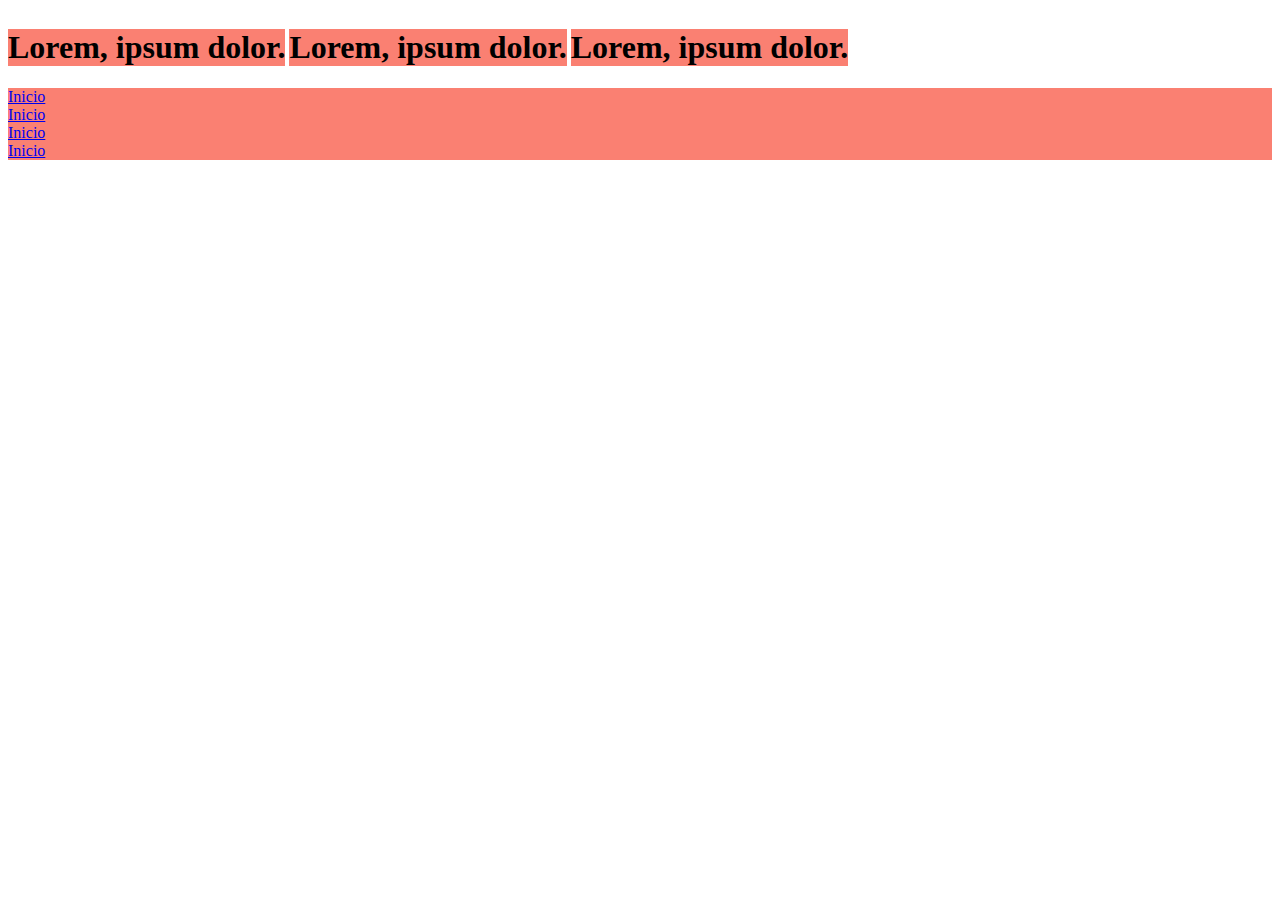
<file: bloques.html>
<!DOCTYPE html>
<html lang="en">
<head>
    <meta charset="UTF-8">
    <meta name="viewport" content="width=device-width, initial-scale=1.0">
    <meta http-equiv="X-UA-Compatible" content="ie=edge">
    <title>Bloques</title>
    <link rel="stylesheet" href="bloques.css">
</head>
<body>
    <h1>Lorem, ipsum dolor.</h1>
    <h1>Lorem, ipsum dolor.</h1>
    <h1>Lorem, ipsum dolor.</h1>
    
    <div>
        <a href="#">Inicio</a>
        <a href="#">Inicio</a>
        <a href="#">Inicio</a>
        <a href="#">Inicio</a>
    </div>

</body>
</html>
</file>
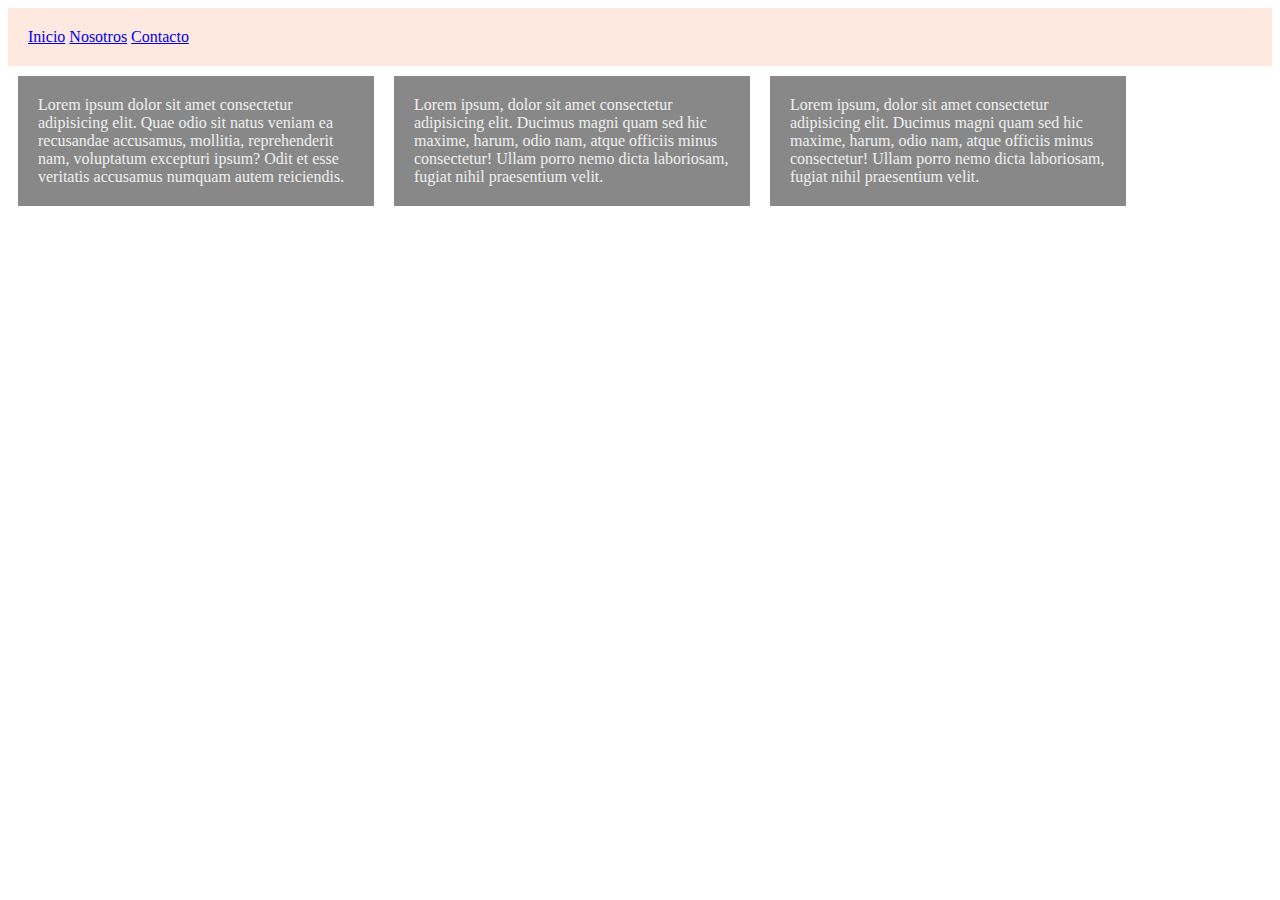
<file: columnas.html>
<html lang="es">
    <head>
        <meta charset="UTF-8">
        <meta name="viewport" content="width=device-width, initial-scale=1.0">
        <title>Columnas</title>
        <meta http-equiv="X-UA-Compatible" content="ie-edge">
        <link rel="stylesheet" href="columnas.css">
    </head>
    <body>
        
        <nav>
            <a href="#">Inicio</a>
            <a href="#">Nosotros</a>
            <a href="#">Contacto</a>
        </nav>

        <section class="padre">
            <p class="columna">Lorem ipsum dolor sit amet consectetur adipisicing elit. Quae odio sit natus veniam ea recusandae accusamus, mollitia, reprehenderit nam, voluptatum excepturi ipsum? Odit et esse veritatis accusamus numquam autem reiciendis.</p>
            <p class="columna">Lorem ipsum, dolor sit amet consectetur adipisicing elit. Ducimus magni quam sed hic maxime, harum, odio nam, atque officiis minus consectetur! Ullam porro nemo dicta laboriosam, fugiat nihil praesentium velit.</p>
            <p class="columna">Lorem ipsum, dolor sit amet consectetur adipisicing elit. Ducimus magni quam sed hic maxime, harum, odio nam, atque officiis minus consectetur! Ullam porro nemo dicta laboriosam, fugiat nihil praesentium velit.</p>
            
        </section>

    </body>
</html>
</file>
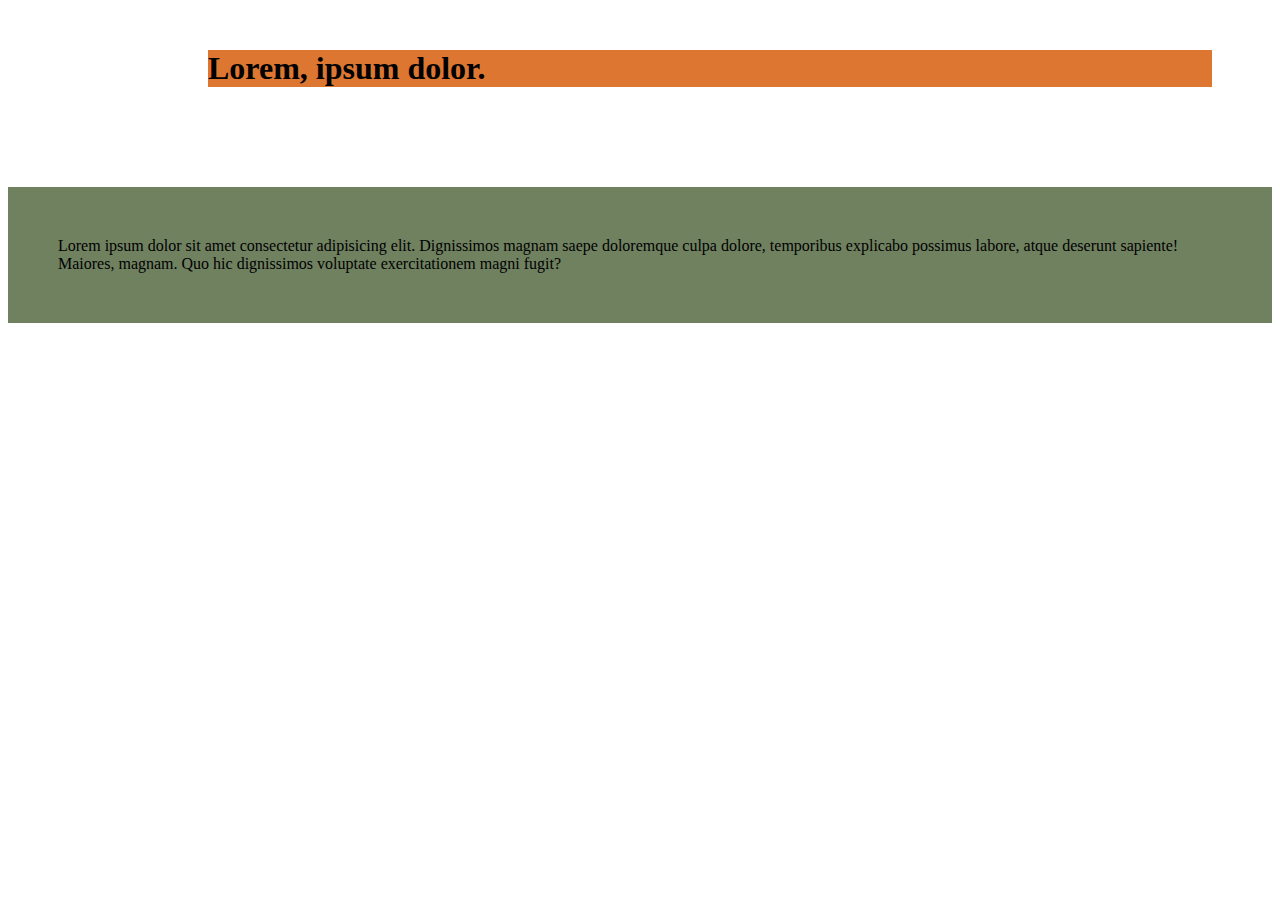
<file: margenes-padding.html>
<!DOCTYPE html>
<html lang="en">
<head>
    <meta charset="UTF-8">
    <meta name="viewport" content="width=device-width, initial-scale=1.0">
    <meta http-equiv="X-UA-Compatible" content="ie=edge">
    <title>Margenes y Padding</title>

    <link rel="stylesheet" href="margenes-padding.css">

</head>
<body>

    <h1>Lorem, ipsum dolor.</h1>

    <p>Lorem ipsum dolor sit amet consectetur adipisicing elit. Dignissimos magnam saepe doloremque culpa dolore, temporibus explicabo possimus labore, atque deserunt sapiente! Maiores, magnam. Quo hic dignissimos voluptate exercitationem magni fugit?</p>
    
</body>
</html>
</file>
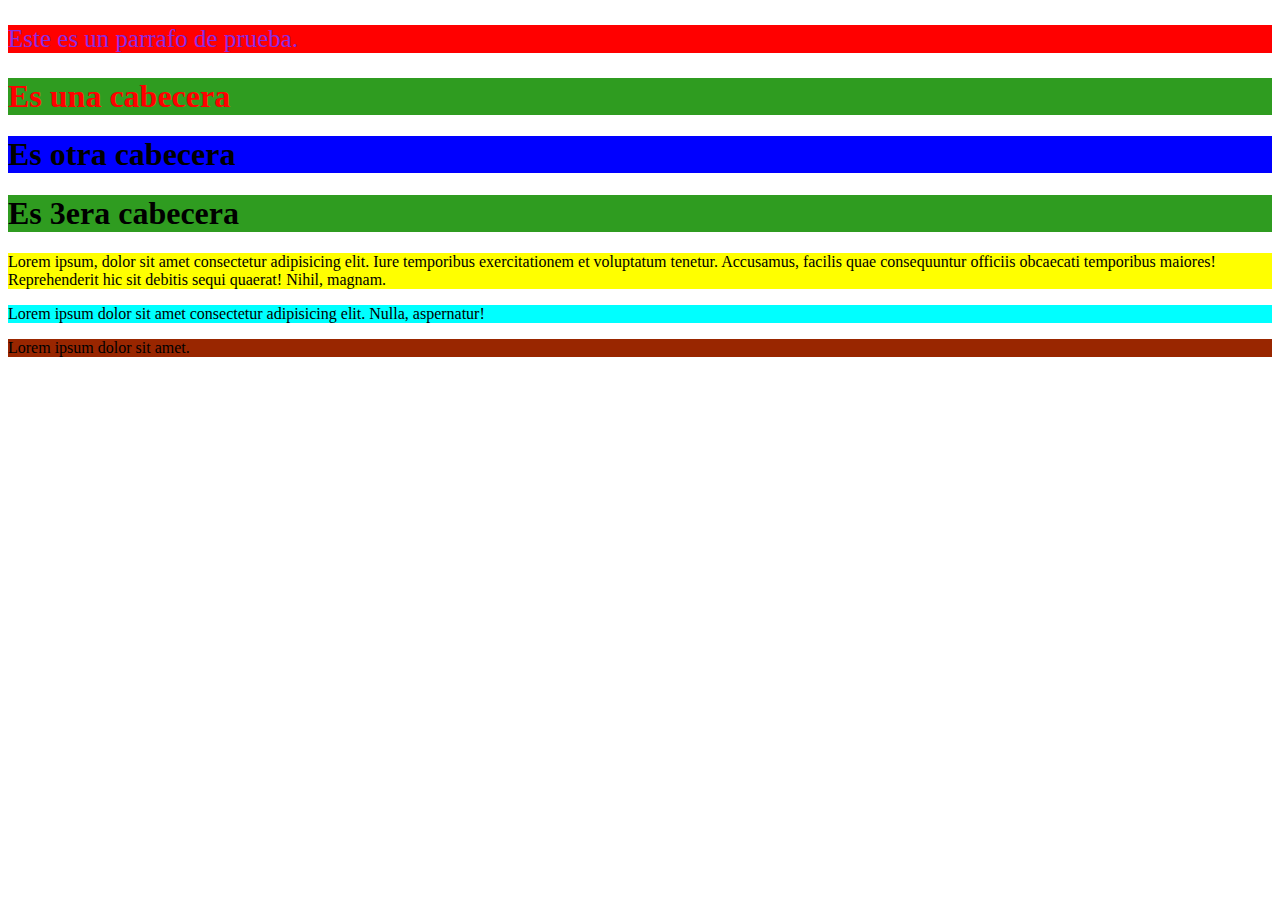
<file: semantica.html>
<!DOCTYPE html>
<html lang="en">
<head>
    <meta charset="UTF-8">
    <meta name="viewport" content="width=device-width, initial-scale=1.0">
    <meta http-equiv="X-UA-Compatible" content="ie=edge">
    <title>Semantica de elementos html5</title>

    <!-- <style>
        p {
            color: blue;
            font-size: 36px;
        }
    </style> -->
    <link rel="stylesheet" href="style.css">

</head>
<body>

    <p style="color: blueviolet; font-size: 25px;">Este es un parrafo de prueba.</p>

    <h1 class="verde color-texto-rojo"> Es una cabecera</h1>
    <h1 id="unico"> Es otra cabecera</h1>
    <h1 class="verde"> Es 3era cabecera</h1>

    <p class="color-fuente-amarillo">Lorem ipsum, dolor sit amet consectetur adipisicing elit. Iure temporibus exercitationem et voluptatum tenetur. Accusamus, facilis quae consequuntur officiis obcaecati temporibus maiores! Reprehenderit hic sit debitis sequi quaerat! Nihil, magnam.</p>
    <p class="color-fuente-celeste">Lorem ipsum dolor sit amet consectetur adipisicing elit. Nulla, aspernatur!</p>
    <p class="color-fuente-marron">Lorem ipsum dolor sit amet.</p>
</body>
</html>
</file>
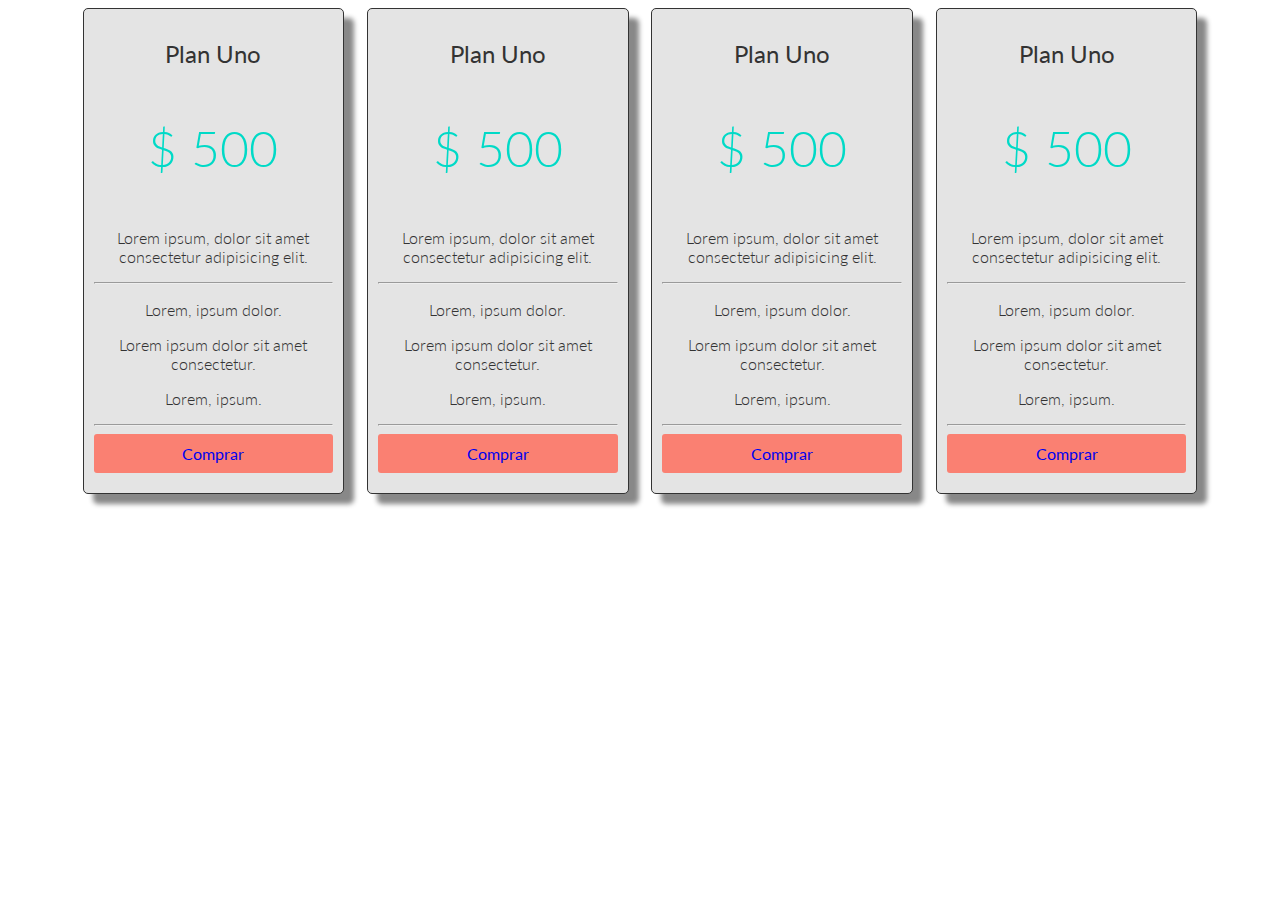
<file: tabla-precios.html>
<!DOCTYPE html>
<html lang="es">
<head>
    <meta charset="UTF-8">
    <meta name="viewport" content="width=device-width, initial-scale=1.0">
    <meta http-equiv="X-UA-Compatible" content="ie=edge">
    <title>Tabla de precios</title>
    <link href="https://fonts.googleapis.com/css2?family=Lato:wght@300;400;700&display=swap" rel="stylesheet">
    <link rel="stylesheet" href="tabla-precios.css">
</head>
<body>
    <section class="container flex text-center">
        <div class="columna">
            <h2>Plan Uno</h2>
            <p class="precio">$ 500</p>
            <p>Lorem ipsum, dolor sit amet consectetur adipisicing elit.</p>
            <hr>
            <p>Lorem, ipsum dolor.</p>
            <p>Lorem ipsum dolor sit amet consectetur.</p>
            <p>Lorem, ipsum.</p>
            <hr>
            <a href="#" class="btn-precio">Comprar</a>
        </div>
        <div class="columna">
            <h2>Plan Uno</h2>
            <p class="precio">$ 500</p>
            <p>Lorem ipsum, dolor sit amet consectetur adipisicing elit.</p>
            <hr>
            <p>Lorem, ipsum dolor.</p>
            <p>Lorem ipsum dolor sit amet consectetur.</p>
            <p>Lorem, ipsum.</p>
            <hr>
            <a href="#" class="btn-precio">Comprar</a>
        </div>
        <div class="columna">
            <h2>Plan Uno</h2>
            <p class="precio">$ 500</p>
            <p>Lorem ipsum, dolor sit amet consectetur adipisicing elit.</p>
            <hr>
            <p>Lorem, ipsum dolor.</p>
            <p>Lorem ipsum dolor sit amet consectetur.</p>
            <p>Lorem, ipsum.</p>
            <hr>
            <a href="#" class="btn-precio">Comprar</a>
        </div>
        <div class="columna">
            <h2>Plan Uno</h2>
            <p class="precio">$ 500</p>
            <p>Lorem ipsum, dolor sit amet consectetur adipisicing elit.</p>
            <hr>
            <p>Lorem, ipsum dolor.</p>
            <p>Lorem ipsum dolor sit amet consectetur.</p>
            <p>Lorem, ipsum.</p>
            <hr>
            <a href="#" class="btn-precio">Comprar</a>
        </div>
    </section>
</body>
</html>
</file>
<file: bloques.css>
h1 {
    background-color: salmon;

    /* para transformar un elemento de bloque ha linea */
    display: inline-block;

}

/* transforma elemento de linea en bloque */
a {
    background-color: salmon;
    display: block;
}
</file>
<file: columnas.css>
/* Son un elemento de linea */
nav  {
    background-color: #ffe8df;
    padding: 20px;
}

/* Es un elemento de bloque */
.columna {
    background-color: #888888;
    color: #f0f0f0;
    padding: 20px;
    width: 25%;
    margin: 10px;
}

.padre {
    display: flex;
}
</file>
<file: margenes-padding.css>
h1 {
    background-color: #dd7631;
    /* margen izquierdo y abajo*/
    /* margin-left: 100px;
    margin-bottom: 200px; */

    /* margen en los 4 lados */
    /* margin: 100px; */

    /* margen arriba y abajo de 100, y margen de izq y der de 200 */
    /* margin: 100px 200px; */

    /* margen de arriba=50
    margen de der=60
    margen de abajo=100
    margen de izq=200 */
    margin: 50px 60px 100px 200px;
}

p {
    background-color: #708160;
    /* es un margen interno */
    padding: 50px;
}
</file>
<file: style.css>
p {
    background-color: red;
}

#unico {
    background-color: blue;
}

.verde {
    background-color: rgb(47, 156, 32);
}

.color-texto-rojo {
    color: red;
}

.color-fuente-amarillo {
    background-color: yellow;
}

.color-fuente-celeste {
    background-color: #00ffff; 
}

.color-fuente-marron {
    background-color: rgb(153, 38, 0);
}
</file>
<file: tabla-precios.css>
body {
    font-family: 'Lato', sans-serif;
}

h2 {
    font-weight: 400;
}

p {
    font-weight: 300;
}

.container {
    /* colocar arriba y abajo en 0
    colocar a los lados en automatico */
    margin: 0 auto;
    /* colocar un ancho de 500px */
    /* width: 500px; */
    /* con esto css hizo el calculo del margen de la 
    * izq y la der. */
    width: 90%;
}

.flex {
    display: flex;
    flex-wrap: wrap;
}
.text-center {
    text-align: center;
}
.columna {
    background-color: rgb(228, 228, 228);
    color: #333;
    border: 1px solid #333;
    /* margin: 10px; */
    padding: 10px;
    /* colocar un borde de 5px */
    border-radius: 5px;
    /* colocar 10 al eje 'x' e 'y' con degradado de 5px */
    box-shadow: 10px 10px 5px #888;
    /* width: 25%; */
    /* incluye el padding y el borde al calculo, el 
    * margen no esta siendo calculado automaticamente  */
    box-sizing: border-box;

    /* incluye solo el padding y el borde */
    margin: 0 auto;
    /* generamos el espaciado */
    width: 23%;

}
.precio {
    font-size: 50px;
    color: #00dac7;
}
.btn-precio {
    background-color: salmon;
    display: block;
    padding: 10px;
    columns: #fff;
    text-decoration: none;
    border-radius: 3px;
    margin-bottom: 10px;
}
.btn-precio:hover {
    background-color: rgb(250, 93, 75);
}

@media (max-width: 1070px) {
    .columna {
        width: 45%;
        margin-bottom: 20px;
    }
}

@media (max-width: 600px) {
    .columna {
        width: 100%;
        margin-bottom: 20px;
    }
}
</file>
